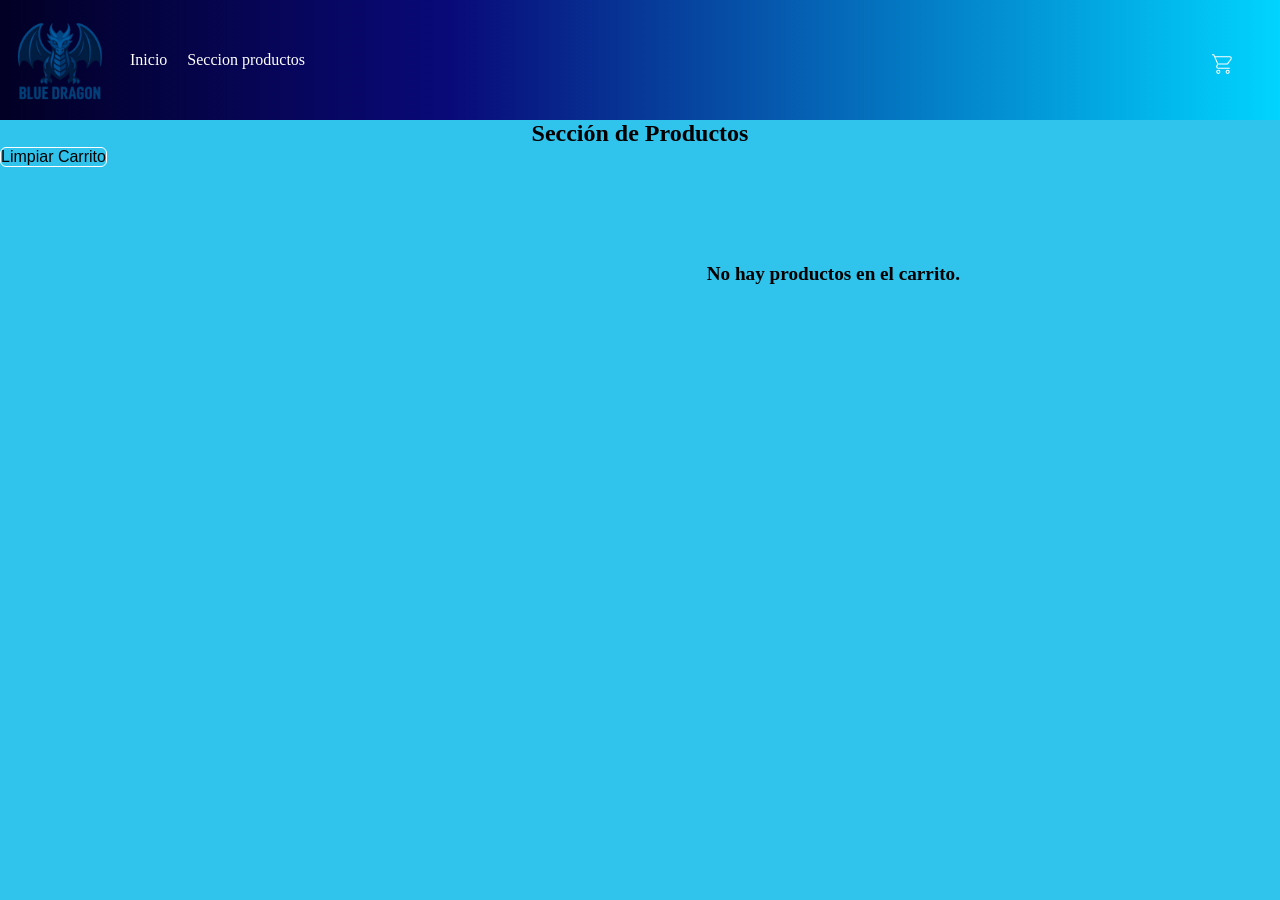
<file: carrito.html>
<!DOCTYPE html>
<html lang="en">
<head>
    <meta charset="UTF-8">
    <meta name="viewport" content="width=device-width, initial-scale=1.0">
    <link rel="shortcut icon" href="favicon.ico" type="image/x-icon">
   <link rel="stylesheet" href="./css/style.css">
</head>
<body style="background-color:#30c4ed;">
    <header>
      <img src="./img/blueD.png" alt="Logo">
      <nav>
       <a href="index.html">Inicio</a>
       <a href="#contenedorProduct">Seccion productos</a>
       <div class="icon-carrito">
            <a href="./carrito.html" onclick="handleCart()">
               <svg xmlns="http://www.w3.org/2000/svg" width="25" height="25" viewBox="0 0 24 24">
                  <path fill="currentColor"
                     d="M16 18a2 2 0 0 1 2 2a2 2 0 0 1-2 2a2 2 0 0 1-2-2a2 2 0 0 1 2-2m0 1a1 1 0 0 0-1 1a1 1 0 0 0 1 1a1 1 0 0 0 1-1a1 1 0 0 0-1-1m-9-1a2 2 0 0 1 2 2a2 2 0 0 1-2 2a2 2 0 0 1-2-2a2 2 0 0 1 2-2m0 1a1 1 0 0 0-1 1a1 1 0 0 0 1 1a1 1 0 0 0 1-1a1 1 0 0 0-1-1M18 6H4.27l2.55 6H15c.33 0 .62-.16.8-.4l3-4c.13-.17.2-.38.2-.6a1 1 0 0 0-1-1m-3 7H6.87l-.77 1.56L6 15a1 1 0 0 0 1 1h11v1H7a2 2 0 0 1-2-2a2 2 0 0 1 .25-.97l.72-1.47L2.34 4H1V3h2l.85 2H18a2 2 0 0 1 2 2c0 .5-.17.92-.45 1.26l-2.91 3.89c-.36.51-.96.85-1.64.85" />
               </svg>
               <div class="count"></div>
            </a>
        </div>
        </nav>
  </header>
   
   <h2 style="text-align: center;">Sección de Productos</h2>
   <button class="limpiar" onclick="limpiarCarrito()">Limpiar Carrito</button>
   <section class="contenedorProduct"id="contenedorProduct"></section>
   <script src="./js/carrito.js"></script>
</body>
</html>
</file>
<file: css/style.css>
* {
    margin: 0;
    padding: 0;
    box-sizing: border-box;
}

header{
  background: linear-gradient(90deg,rgba(2, 0, 36, 1) 0%, rgba(9, 9, 121, 1) 35%, rgba(0, 212, 255, 1) 100%);
  display: flex;
  align-items: center;
  padding: 10px;
  gap: 20px;
}

nav{
  display: flex;
  gap: 20px;
  a{
  text-decoration: none;
  color: white;
  transition: 0.3s;
  }
  a:hover{
    text-decoration: underline;
    color: white;
  }
}

header > img{
  width: 100px;
   
}
.icon-carrito {
  position: absolute;
  right: 2rem;
  a {
    border: none;
    padding: 1.25rem 0.75rem 0.5rem;
    color: white ;
    transition: 0.5s, ease;

    .count {
            position: absolute;
            bottom: 0.5rem;
            left: 0;
            font-size: 12px;
            color: white;
            background-color:  red;
            padding: 0 0.25rem;
            border: 1px solid var(--backgroundHeader);
            border-radius: 50%;
          }
  }
  a:hover {
            border-radius: 500%;
            color: var(--backgroundHeader);
            background-color: #216DD9;

            .count {
                color: var(--colorText);
                background-color: var(--backgroundHeader);
                border: 1px solid var(--colorText);
              }
          }
}



main{
  background-color: #30c4ed;
  
  .card-container{
   background-color: #30c4ed;
   display: grid;
   grid-template-columns: repeat(3, 1fr);
   gap: 2rem;
   padding: 2rem;
   margin: 0 auto;
  }
  .card {
    background-color: #30c4ed;
    padding: 5rem 2rem;
    max-width: 400px;
    display: flex;
    flex-direction: column;
    align-items: center;
    border: 1px solid black;
    padding: 15px;
    box-shadow: 5px 5px 15px 0 rgba(0,0,0);
    transition: transform 0.3 ease;
  }
  .card:hover
  {
    transform: translateY(-8px)
  }
  .card > div > h2 {
    padding-bottom: 25px;
    text-align: center;
  }
  .card > img{
    width: 200px;
  }
  .compras{
    display: grid;
    grid-column: auto;
  }
  .compras > button{
    background: none;
    border: 1px solid azure;
    border-radius: 2px;
    padding: 10px;
    cursor: pointer;
    transition: 0.4s ease;
  }
  .compras > button:hover {
    background-color: white;
  }
  .compras > label{
     font-size: large;
     font-weight: bold;
  }


}
.contenedorProduct{
  display: flex;
  justify-content: center;
  flex-direction: column;
  margin: 0 auto;
  width: 40rem;
  .table {
         thead {
            background-color: var(--colorText);
            color: var(--backgroundHeader);
            border: 1px solid black;
            
            tr th {
              border-radius: 10px;
              padding: 0.5rem;
              border: 1px solid black;
            }
         }

         tbody {
            background-color: var(--backgroundHeader);
            color: var(--colorText);
            font-weight: 500;
              border: 1px solid black;
            

            tr td {
               border: 1px solid var(--backgroundBody);
               border-radius: 10px;
               padding: 0.5rem;
            }
         }
      }

      p {
         font-size: 1.2rem;
         color: var(--colorText);
         font-weight: 600;
         margin-top: 6rem;
         text-align: end;
      }
}
.eliminar-btn{
  background: none;
  border-radius: 6px;
  font-weight: bold;
  font-size: 1.5rem;
  width: 2.4rem;
  border: 1px solid white;
  cursor: pointer;
  transition: 0.5s ease;
  
}
.eliminar-btn:hover{
  background-color: white;
}
.agregar-btn{
  background: none;
  border-radius: 6px;
  font-weight: bold;
  font-size: 1.5rem;
  width: 2.4rem;
  border: 1px solid white;
  cursor: pointer;
  transition: 0.5s ease;
}
.agregar-btn:hover{
  background-color: white;
}
.limpiar{
  display: flex;
  justify-self: center;
  background: none;
  border-radius: 6px;
  font-size: 1rem;
  border: 1px solid white;
  cursor: pointer;
  transition: 0.5s ease;
}
.limpiar:hover{
  background-color: white;
}

.content-Center {
  background: none;
  border-radius: 6px;
  font-size: 1rem;
  border: 1px solid white;
  cursor: pointer;
  transition: 0.5s ease;
  padding: 0.5rem 1.5rem;
  margin: 1rem auto 0 auto; 
  display: block;
}

.content-Center:hover {
  background-color: white;
  color: black;
}




section{
  background-color:#30c4ed;
  .contenedor-responsivo {
    position: relative;
    overflow: hidden;
    padding-top: 56.25%;
  }
  .iframe-responsivo {
    position: absolute;
    top: 0;
    left: 0;
    width: 100%;
    height: 100%;
    border: 0;
  }
}

footer {
  background-color: #121212;
  border: 1px solid #ccc;
  color: white;
  display: flex;
  justify-content: space-between;
  gap: 20px;
  align-items: flex-start; 
  font-size: larger;
  .form {
  padding: 10px;
  background-color: #222;
  width: 300px;
  }
  .form legend {
  font-weight: bold;
  margin-bottom: 15px;
  font-size: 1.2em;
  }
  .form-group {
   margin-bottom: 15px;
  }
 .form label {
  display: block;
   margin-bottom: 5px;
 }
 .form input,
 .form textarea {
  width: 100%;
  padding: 8px;
  background-color: #333;
  border: 1px solid #555;
  color: white;
 }

 .form textarea {
  height: 100px;
  resize: vertical; 
 }
 .form button {
  background: none;
  border: 1px solid azure;
  border-radius: 2px;
  padding: 10px 20px;
  cursor: pointer;
  transition: 0.4s ease;
  color: white;
 }
 .form button:hover {
  background-color: white;
  color: #121212;
 }
  
  .iconos li {
   display: flex;
   gap: 5px;
   text-decoration: none;

  }




}


@media (max-width: 768px) {
    main {
    .card-container {
      grid-template-columns: 1fr; 
      gap: 1rem;
    }

    .card {
      width: 100%;
      max-width: 100%;
      box-sizing: border-box;
    }
  }

}

@media (max-width: 600px) {
  header {
    flex-direction: column;
    align-items: center;
  }

  nav {
    flex-direction: column;
    align-items: center;
    gap: 10px;
  }
}
</file>
